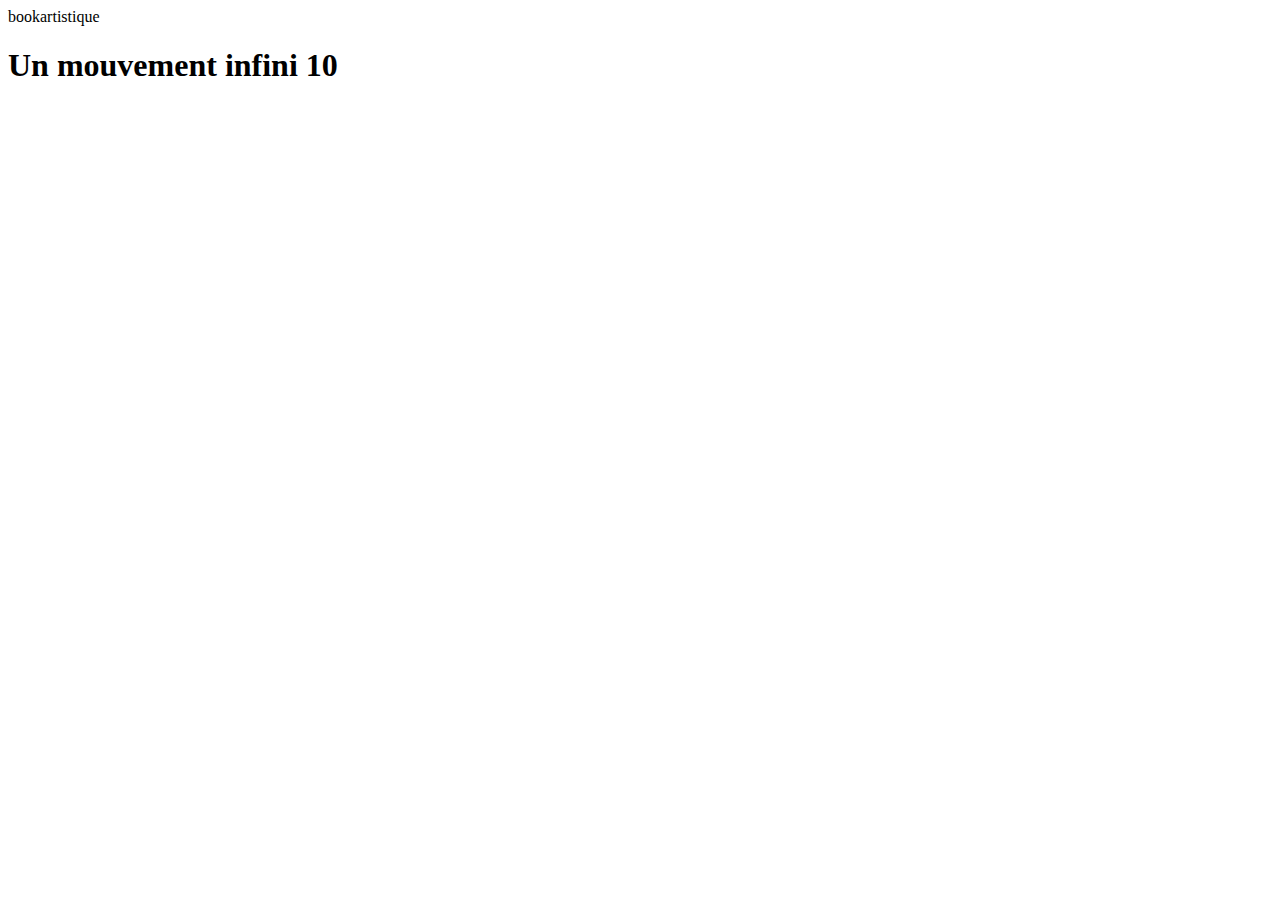
<file: book.html>
<html>
<HEAd>bookartistique</HEAd>
<header>
    <h1>Un mouvement infini 10</h1>
</header>

<body> 

 <style>
body{
    height: 100vh;
    background: linear-gradient(bottom, rgb(233, 82, 12), yellow););
    }


 </style>
</body>




</html>
</file>
